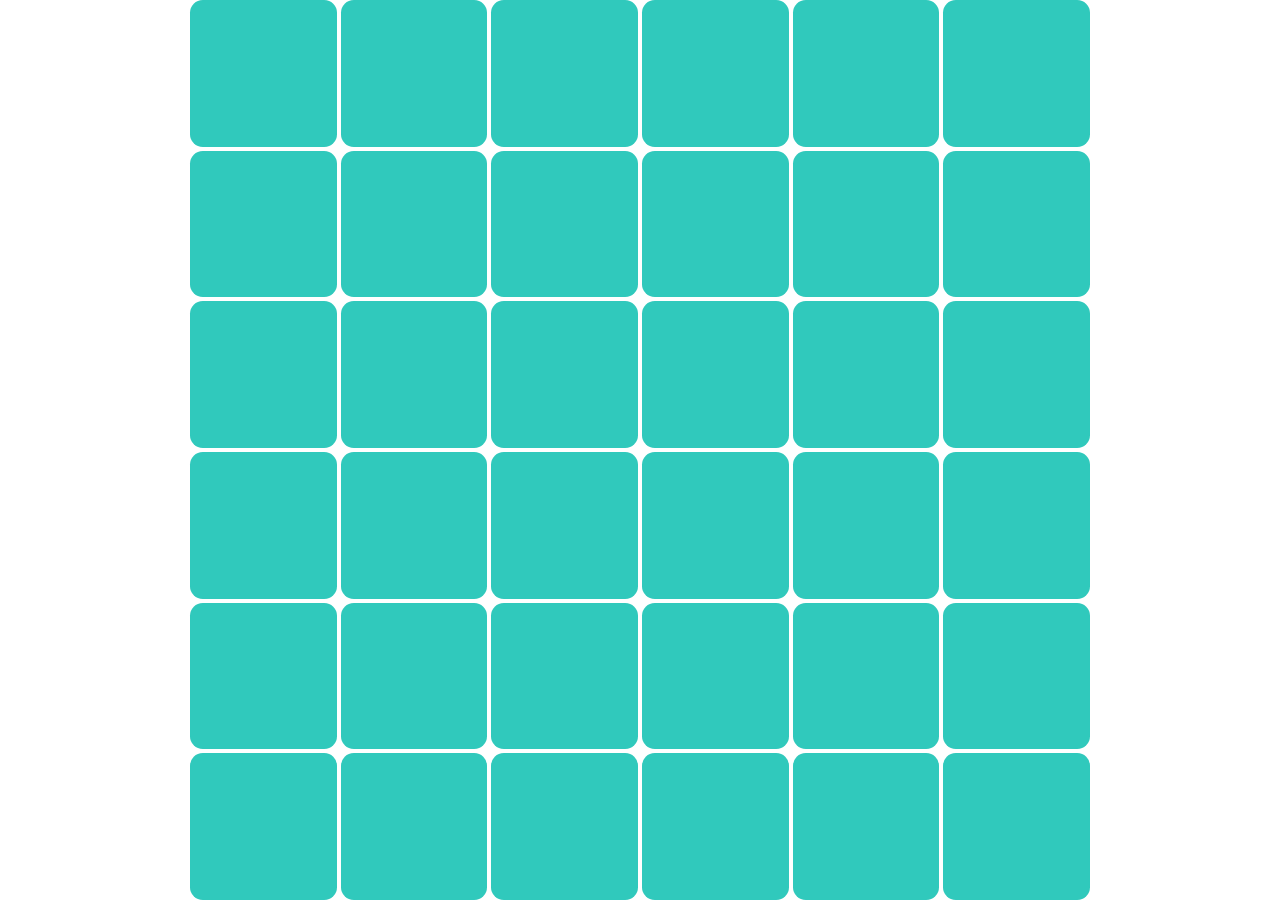
<file: minesweeper/index.html>
<html ><head ><meta  charset='UTF-8'></meta><title >Игра "Сапер"</title><meta  name='viewport' content='width=device-width, initial-scale=1'></meta><style >:root { --color-text: #999; --color-tile: #30c9bc; --color-tile-opened: #f8f8f8; --color-bg: #ffffff; } @media (prefers-color-scheme: dark) { :root { --color-text: #999; --color-tile: #2a8278; --color-tile-opened: #202020; --color-bg: #121212; } }</style></head><body  style='background-color: var(--color-bg); user-select: none; -webkit-user-select: none; margin: 0px;'><div  id='container'><div  style='width: 100%; height: 100%; display: flex; align-items: center; justify-content: center;'><div  style='width: 100vmin; height: 100vmin; display: grid; grid-template-columns: repeat(6, 1fr); grid-template-rows: repeat(6, 1fr); gap: 4px;'><div  style='display: flex; align-items: center; justify-content: center; width: 100%; height: 100%; position: relative; cursor: default; border-radius: 1vw; background-color: var(--color-tile)' onclick='dispatch(event, "clicked", 0)' oncontextmenu='dispatch(event, "oncontextmenu", 0)'><div  style='font-size: 6vw; color: var(--color-text);'></div></div><div  style='display: flex; align-items: center; justify-content: center; width: 100%; height: 100%; position: relative; cursor: default; border-radius: 1vw; background-color: var(--color-tile)' onclick='dispatch(event, "clicked", 1)' oncontextmenu='dispatch(event, "oncontextmenu", 1)'><div  style='font-size: 6vw; color: var(--color-text);'></div></div><div  style='display: flex; align-items: center; justify-content: center; width: 100%; height: 100%; position: relative; cursor: default; border-radius: 1vw; background-color: var(--color-tile)' onclick='dispatch(event, "clicked", 2)' oncontextmenu='dispatch(event, "oncontextmenu", 2)'><div  style='font-size: 6vw; color: var(--color-text);'></div></div><div  style='display: flex; align-items: center; justify-content: center; width: 100%; height: 100%; position: relative; cursor: default; border-radius: 1vw; background-color: var(--color-tile)' onclick='dispatch(event, "clicked", 3)' oncontextmenu='dispatch(event, "oncontextmenu", 3)'><div  style='font-size: 6vw; color: var(--color-text);'></div></div><div  style='display: flex; align-items: center; justify-content: center; width: 100%; height: 100%; position: relative; cursor: default; border-radius: 1vw; background-color: var(--color-tile)' onclick='dispatch(event, "clicked", 4)' oncontextmenu='dispatch(event, "oncontextmenu", 4)'><div  style='font-size: 6vw; color: var(--color-text);'></div></div><div  style='display: flex; align-items: center; justify-content: center; width: 100%; height: 100%; position: relative; cursor: default; border-radius: 1vw; background-color: var(--color-tile)' onclick='dispatch(event, "clicked", 5)' oncontextmenu='dispatch(event, "oncontextmenu", 5)'><div  style='font-size: 6vw; color: var(--color-text);'></div></div><div  style='display: flex; align-items: center; justify-content: center; width: 100%; height: 100%; position: relative; cursor: default; border-radius: 1vw; background-color: var(--color-tile)' onclick='dispatch(event, "clicked", 6)' oncontextmenu='dispatch(event, "oncontextmenu", 6)'><div  style='font-size: 6vw; color: var(--color-text);'></div></div><div  style='display: flex; align-items: center; justify-content: center; width: 100%; height: 100%; position: relative; cursor: default; border-radius: 1vw; background-color: var(--color-tile)' onclick='dispatch(event, "clicked", 7)' oncontextmenu='dispatch(event, "oncontextmenu", 7)'><div  style='font-size: 6vw; color: var(--color-text);'></div></div><div  style='display: flex; align-items: center; justify-content: center; width: 100%; height: 100%; position: relative; cursor: default; border-radius: 1vw; background-color: var(--color-tile)' onclick='dispatch(event, "clicked", 8)' oncontextmenu='dispatch(event, "oncontextmenu", 8)'><div  style='font-size: 6vw; color: var(--color-text);'></div></div><div  style='display: flex; align-items: center; justify-content: center; width: 100%; height: 100%; position: relative; cursor: default; border-radius: 1vw; background-color: var(--color-tile)' onclick='dispatch(event, "clicked", 9)' oncontextmenu='dispatch(event, "oncontextmenu", 9)'><div  style='font-size: 6vw; color: var(--color-text);'></div></div><div  style='display: flex; align-items: center; justify-content: center; width: 100%; height: 100%; position: relative; cursor: default; border-radius: 1vw; background-color: var(--color-tile)' onclick='dispatch(event, "clicked", 10)' oncontextmenu='dispatch(event, "oncontextmenu", 10)'><div  style='font-size: 6vw; color: var(--color-text);'></div></div><div  style='display: flex; align-items: center; justify-content: center; width: 100%; height: 100%; position: relative; cursor: default; border-radius: 1vw; background-color: var(--color-tile)' onclick='dispatch(event, "clicked", 11)' oncontextmenu='dispatch(event, "oncontextmenu", 11)'><div  style='font-size: 6vw; color: var(--color-text);'></div></div><div  style='display: flex; align-items: center; justify-content: center; width: 100%; height: 100%; position: relative; cursor: default; border-radius: 1vw; background-color: var(--color-tile)' onclick='dispatch(event, "clicked", 12)' oncontextmenu='dispatch(event, "oncontextmenu", 12)'><div  style='font-size: 6vw; color: var(--color-text);'></div></div><div  style='display: flex; align-items: center; justify-content: center; width: 100%; height: 100%; position: relative; cursor: default; border-radius: 1vw; background-color: var(--color-tile)' onclick='dispatch(event, "clicked", 13)' oncontextmenu='dispatch(event, "oncontextmenu", 13)'><div  style='font-size: 6vw; color: var(--color-text);'></div></div><div  style='display: flex; align-items: center; justify-content: center; width: 100%; height: 100%; position: relative; cursor: default; border-radius: 1vw; background-color: var(--color-tile)' onclick='dispatch(event, "clicked", 14)' oncontextmenu='dispatch(event, "oncontextmenu", 14)'><div  style='font-size: 6vw; color: var(--color-text);'></div></div><div  style='display: flex; align-items: center; justify-content: center; width: 100%; height: 100%; position: relative; cursor: default; border-radius: 1vw; background-color: var(--color-tile)' onclick='dispatch(event, "clicked", 15)' oncontextmenu='dispatch(event, "oncontextmenu", 15)'><div  style='font-size: 6vw; color: var(--color-text);'></div></div><div  style='display: flex; align-items: center; justify-content: center; width: 100%; height: 100%; position: relative; cursor: default; border-radius: 1vw; background-color: var(--color-tile)' onclick='dispatch(event, "clicked", 16)' oncontextmenu='dispatch(event, "oncontextmenu", 16)'><div  style='font-size: 6vw; color: var(--color-text);'></div></div><div  style='display: flex; align-items: center; justify-content: center; width: 100%; height: 100%; position: relative; cursor: default; border-radius: 1vw; background-color: var(--color-tile)' onclick='dispatch(event, "clicked", 17)' oncontextmenu='dispatch(event, "oncontextmenu", 17)'><div  style='font-size: 6vw; color: var(--color-text);'></div></div><div  style='display: flex; align-items: center; justify-content: center; width: 100%; height: 100%; position: relative; cursor: default; border-radius: 1vw; background-color: var(--color-tile)' onclick='dispatch(event, "clicked", 18)' oncontextmenu='dispatch(event, "oncontextmenu", 18)'><div  style='font-size: 6vw; color: var(--color-text);'></div></div><div  style='display: flex; align-items: center; justify-content: center; width: 100%; height: 100%; position: relative; cursor: default; border-radius: 1vw; background-color: var(--color-tile)' onclick='dispatch(event, "clicked", 19)' oncontextmenu='dispatch(event, "oncontextmenu", 19)'><div  style='font-size: 6vw; color: var(--color-text);'></div></div><div  style='display: flex; align-items: center; justify-content: center; width: 100%; height: 100%; position: relative; cursor: default; border-radius: 1vw; background-color: var(--color-tile)' onclick='dispatch(event, "clicked", 20)' oncontextmenu='dispatch(event, "oncontextmenu", 20)'><div  style='font-size: 6vw; color: var(--color-text);'></div></div><div  style='display: flex; align-items: center; justify-content: center; width: 100%; height: 100%; position: relative; cursor: default; border-radius: 1vw; background-color: var(--color-tile)' onclick='dispatch(event, "clicked", 21)' oncontextmenu='dispatch(event, "oncontextmenu", 21)'><div  style='font-size: 6vw; color: var(--color-text);'></div></div><div  style='display: flex; align-items: center; justify-content: center; width: 100%; height: 100%; position: relative; cursor: default; border-radius: 1vw; background-color: var(--color-tile)' onclick='dispatch(event, "clicked", 22)' oncontextmenu='dispatch(event, "oncontextmenu", 22)'><div  style='font-size: 6vw; color: var(--color-text);'></div></div><div  style='display: flex; align-items: center; justify-content: center; width: 100%; height: 100%; position: relative; cursor: default; border-radius: 1vw; background-color: var(--color-tile)' onclick='dispatch(event, "clicked", 23)' oncontextmenu='dispatch(event, "oncontextmenu", 23)'><div  style='font-size: 6vw; color: var(--color-text);'></div></div><div  style='display: flex; align-items: center; justify-content: center; width: 100%; height: 100%; position: relative; cursor: default; border-radius: 1vw; background-color: var(--color-tile)' onclick='dispatch(event, "clicked", 24)' oncontextmenu='dispatch(event, "oncontextmenu", 24)'><div  style='font-size: 6vw; color: var(--color-text);'></div></div><div  style='display: flex; align-items: center; justify-content: center; width: 100%; height: 100%; position: relative; cursor: default; border-radius: 1vw; background-color: var(--color-tile)' onclick='dispatch(event, "clicked", 25)' oncontextmenu='dispatch(event, "oncontextmenu", 25)'><div  style='font-size: 6vw; color: var(--color-text);'></div></div><div  style='display: flex; align-items: center; justify-content: center; width: 100%; height: 100%; position: relative; cursor: default; border-radius: 1vw; background-color: var(--color-tile)' onclick='dispatch(event, "clicked", 26)' oncontextmenu='dispatch(event, "oncontextmenu", 26)'><div  style='font-size: 6vw; color: var(--color-text);'></div></div><div  style='display: flex; align-items: center; justify-content: center; width: 100%; height: 100%; position: relative; cursor: default; border-radius: 1vw; background-color: var(--color-tile)' onclick='dispatch(event, "clicked", 27)' oncontextmenu='dispatch(event, "oncontextmenu", 27)'><div  style='font-size: 6vw; color: var(--color-text);'></div></div><div  style='display: flex; align-items: center; justify-content: center; width: 100%; height: 100%; position: relative; cursor: default; border-radius: 1vw; background-color: var(--color-tile)' onclick='dispatch(event, "clicked", 28)' oncontextmenu='dispatch(event, "oncontextmenu", 28)'><div  style='font-size: 6vw; color: var(--color-text);'></div></div><div  style='display: flex; align-items: center; justify-content: center; width: 100%; height: 100%; position: relative; cursor: default; border-radius: 1vw; background-color: var(--color-tile)' onclick='dispatch(event, "clicked", 29)' oncontextmenu='dispatch(event, "oncontextmenu", 29)'><div  style='font-size: 6vw; color: var(--color-text);'></div></div><div  style='display: flex; align-items: center; justify-content: center; width: 100%; height: 100%; position: relative; cursor: default; border-radius: 1vw; background-color: var(--color-tile)' onclick='dispatch(event, "clicked", 30)' oncontextmenu='dispatch(event, "oncontextmenu", 30)'><div  style='font-size: 6vw; color: var(--color-text);'></div></div><div  style='display: flex; align-items: center; justify-content: center; width: 100%; height: 100%; position: relative; cursor: default; border-radius: 1vw; background-color: var(--color-tile)' onclick='dispatch(event, "clicked", 31)' oncontextmenu='dispatch(event, "oncontextmenu", 31)'><div  style='font-size: 6vw; color: var(--color-text);'></div></div><div  style='display: flex; align-items: center; justify-content: center; width: 100%; height: 100%; position: relative; cursor: default; border-radius: 1vw; background-color: var(--color-tile)' onclick='dispatch(event, "clicked", 32)' oncontextmenu='dispatch(event, "oncontextmenu", 32)'><div  style='font-size: 6vw; color: var(--color-text);'></div></div><div  style='display: flex; align-items: center; justify-content: center; width: 100%; height: 100%; position: relative; cursor: default; border-radius: 1vw; background-color: var(--color-tile)' onclick='dispatch(event, "clicked", 33)' oncontextmenu='dispatch(event, "oncontextmenu", 33)'><div  style='font-size: 6vw; color: var(--color-text);'></div></div><div  style='display: flex; align-items: center; justify-content: center; width: 100%; height: 100%; position: relative; cursor: default; border-radius: 1vw; background-color: var(--color-tile)' onclick='dispatch(event, "clicked", 34)' oncontextmenu='dispatch(event, "oncontextmenu", 34)'><div  style='font-size: 6vw; color: var(--color-text);'></div></div><div  style='display: flex; align-items: center; justify-content: center; width: 100%; height: 100%; position: relative; cursor: default; border-radius: 1vw; background-color: var(--color-tile)' onclick='dispatch(event, "clicked", 35)' oncontextmenu='dispatch(event, "oncontextmenu", 35)'><div  style='font-size: 6vw; color: var(--color-text);'></div></div></div></div></div><script  src='main.js' type='module'></script><script  type='module'>import { dispatch } from './main.js'; dispatch(null, "loaded")</script></body></html>
</file>
